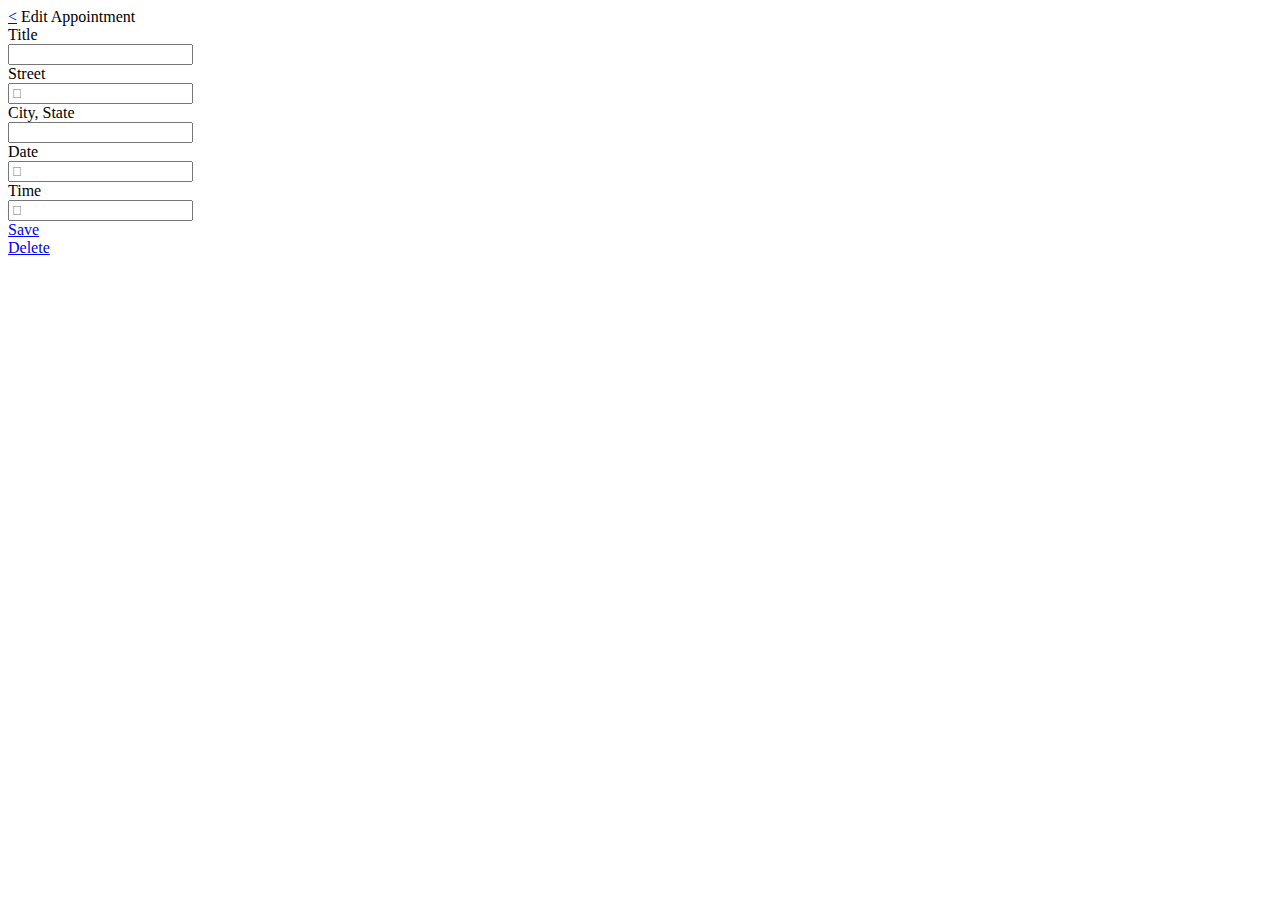
<file: index/editApt.html>
<body>
    <div class='wrapper'>
      <header class='header'>
        <span class='v'><a href="#/viewApt"><</a></span>
        <span class='editAppointmentTitle'>Edit Appointment</span>
        </header>

      <div class='greyText'>Title</div>
      <input class='textBoxTitle' name= "title" type="text">

      <div class='horizontalDivider'></div>

      <div class='greyText'>Street</div>
      <input class='textBoxStreet' name= "street" type="text" placeholder='&#xf041'>
      <div class='greyText'>City, State</div>
      <input class='textBoxCityState' name= "city state" type="text">

      <div class='horizontalDivider'></div>

      <div class='greyText'>Date</div>
      <input class='textBoxDate' name= "date" type="text" placeholder='&#xf073'>

      <div class='horizontalDivider'></div>

      <div class='greyText'>Time</div>
      <input class='textBoxTime' name= "time" type="text" placeholder='&#xf017'>

      <footer>
        <a href="#/frontPage"><div class=saveButton>Save</div></a>
        <a href="#/frontPage"><div class=deleteButton>Delete</div></a>
      </footer>

    </div> <!--closes wrapper-->
</file>
